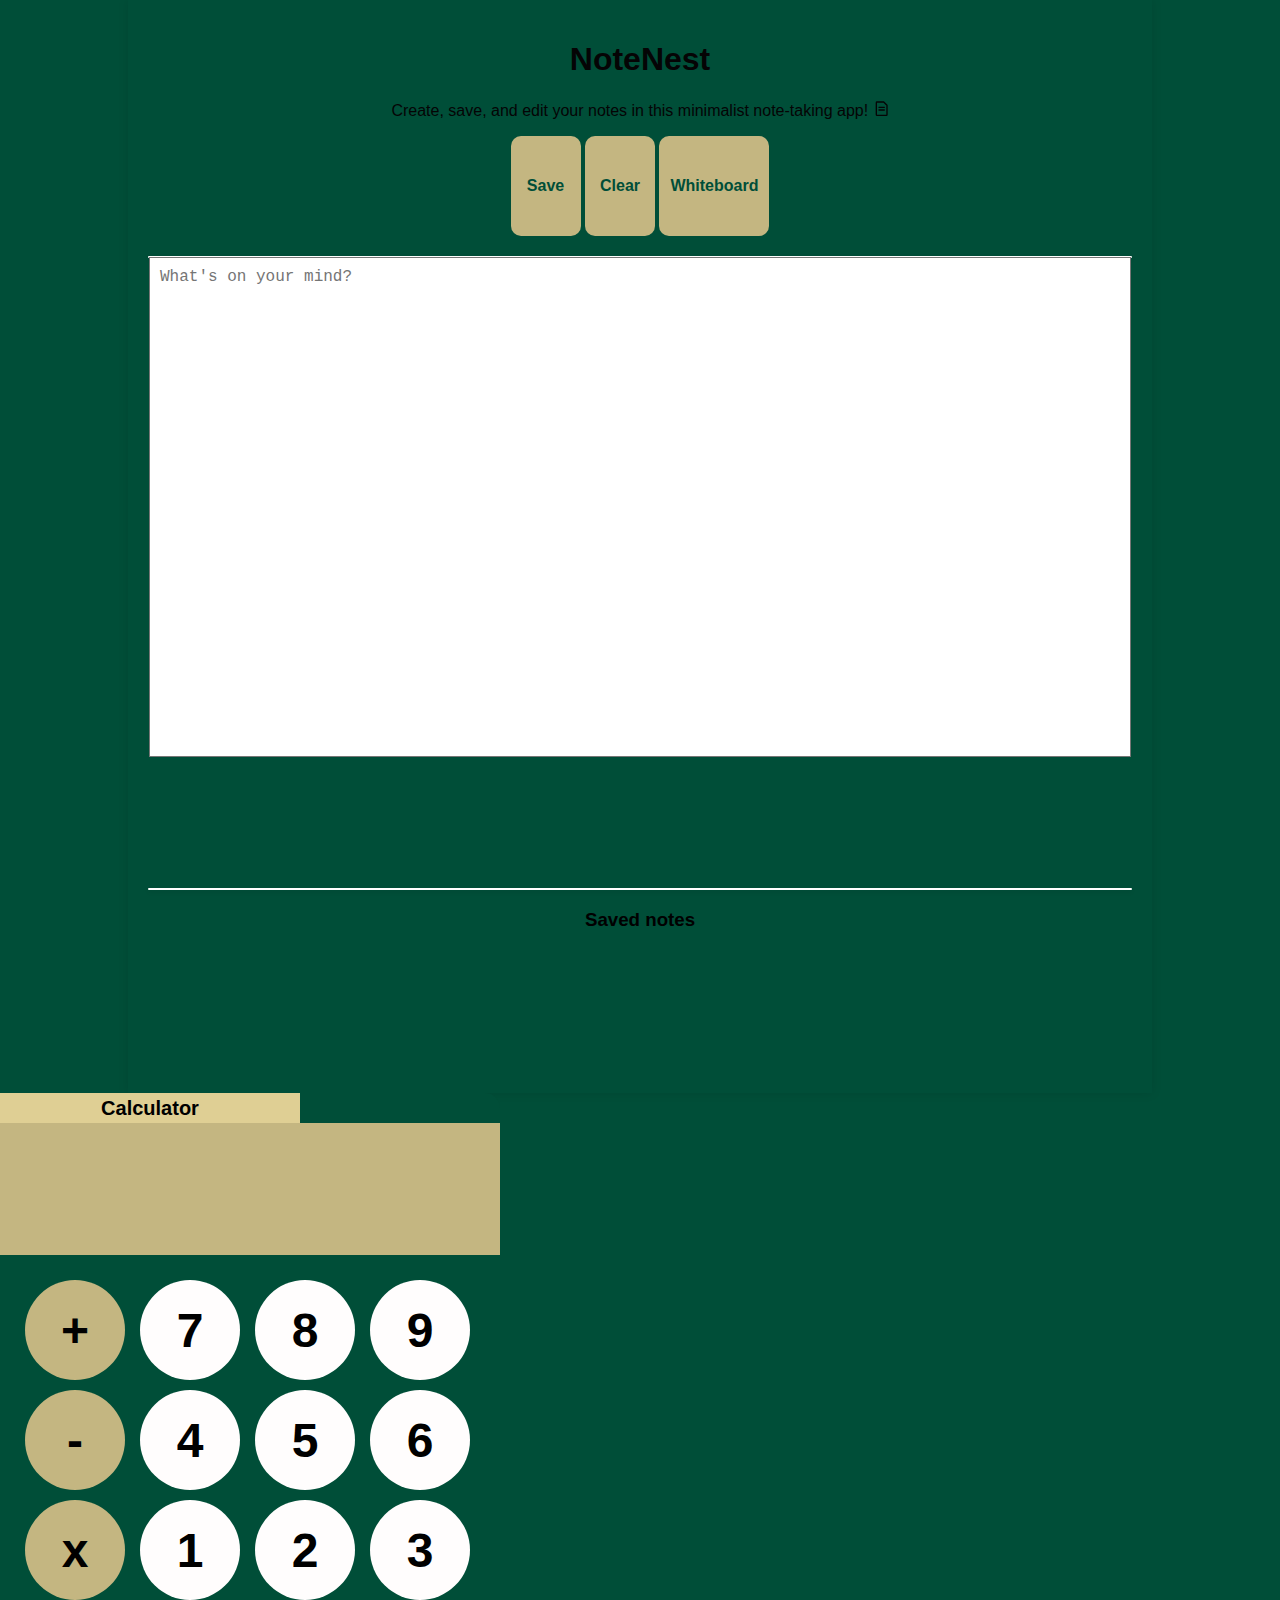
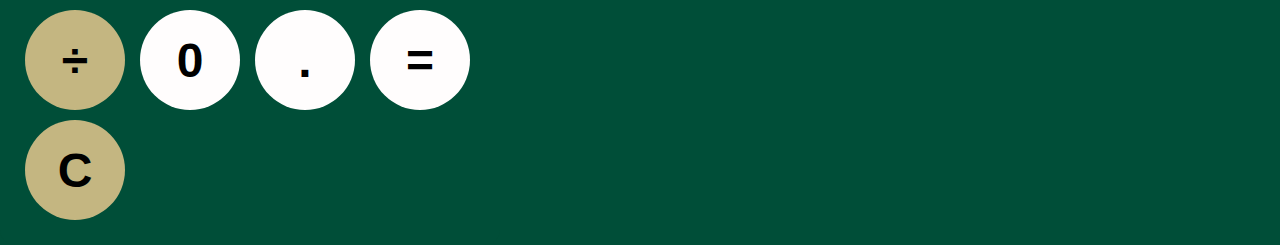
<file: index.html>
<!DOCTYPE html>
<html>
	<head>
		<meta charset="utf-8">
		<meta name="viewport" content="width=device-width, initial-scale=1, maximum-scale=1, user-scalable=0">
		<meta name="HandheldFriendly" content="true">
		<link rel="stylesheet" type="text/css" href="style.css">
		<title>Note App</title>
	</head>
	
<body onload="checkEdits()">
	<div class="container">
	<h1>NoteNest</h1>
	<p>Create, save, and edit your notes in this minimalist note-taking app!  <svg xmlns="http://www.w3.org/2000/svg" width="1em" height="1em" viewBox="-2 -2 48 48"><g fill="none" stroke="currentColor" stroke-linejoin="round" stroke-width="4"><path d="M8 6a2 2 0 0 1 2-2h20l10 10v28a2 2 0 0 1-2 2H10a2 2 0 0 1-2-2z"/><path stroke-linecap="round" d="M16 20h16m-16 8h16"/></g></svg></p>

	<div class="buttons">
	<button class="save-button" onclick="newElement()">Save</button>
	<button class="delete-button" onclick="clearElement()">Clear</button>
	<button class="whiteboard-button" onclick="localStorage.removeItem('currentDrawing'); window.location='whiteboard.html';">Whiteboard</button>
	</div>
	
	<div id="myDiv" class="new-note">
		<textarea id="myInput" placeholder="What's on your mind?"></textarea>
	</div>
	
	<div class="notespace">
	</div>

	<h3>Saved notes</h3>
	
	<div id="emptytext"></div>
	<div id="update"></div> 
	<ul id="saved-notes" contenteditable="true"></ul>
	<ul id="myNotes" contenteditable="true">
	</ul>
	</div>
	</div>

	<div id="calculator" class="draggable">
		<button onclick="toggleCalculator()" class="toggle-btn">Calculator </button>
		<div id="calculator-body" style="display: block;">
			<input id="display" readonly>
			<div id="keys">
	
        <button onclick="appendToDisplay('+')" class="operator-btn">+</button>
        <button onclick="appendToDisplay('7')">7</button>
        <button onclick="appendToDisplay('8')">8</button>
        <button onclick="appendToDisplay('9')">9</button>
        <button onclick="appendToDisplay('-')" class="operator-btn">-</button>
        <button onclick="appendToDisplay('4')">4</button>
        <button onclick="appendToDisplay('5')">5</button>
        <button onclick="appendToDisplay('6')">6</button>
        <button onclick="appendToDisplay('x')" class="operator-btn">x</button>
        <button onclick="appendToDisplay('1')">1</button>
        <button onclick="appendToDisplay('2')">2</button>
        <button onclick="appendToDisplay('3')">3</button>
        <button onclick="appendToDisplay('÷')"class="operator-btn"> ÷</button>
        <button onclick="appendToDisplay('0')">0</button>
        <button onclick="appendToDisplay('.')">.</button>
        <button onclick="calculate()">=</button>
        <button onclick="clearDisplay()"class="operator-btn">C</button>

    </div>


</div>
<script src="main.js"></script>



</body>
</html>
</file>
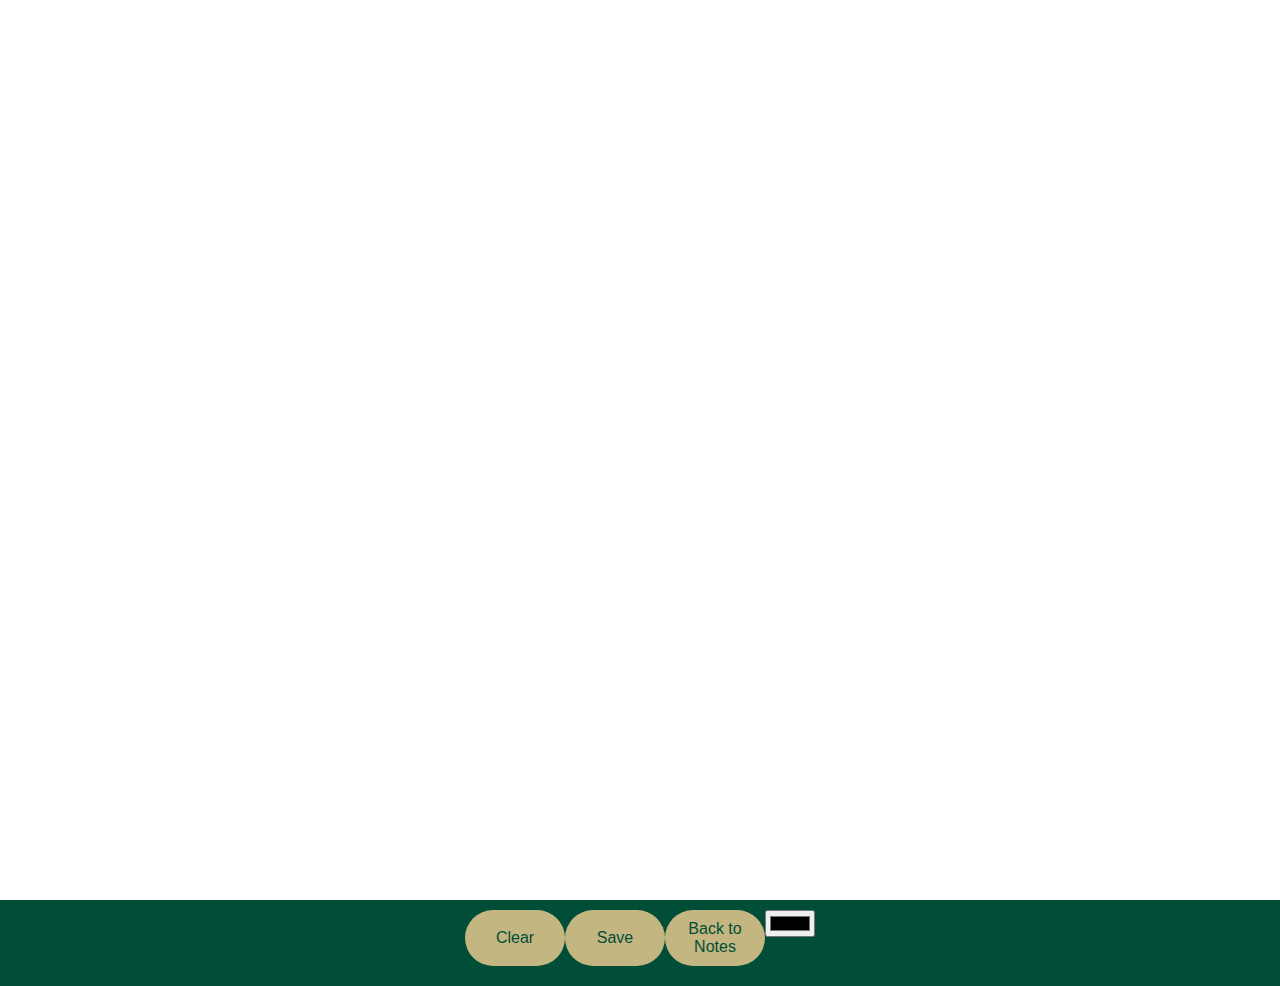
<file: whiteboard.html>
<!DOCTYPE html>
<html lang="en">
<head>
    <meta charset="UTF-8">
    <meta name="viewport" content="width=device-width, initial-scale=1.0">
    <title>Whiteboard</title>
    <link rel="stylesheet" href="whiteboard.css">
</head>
<body>
    <canvas id="whiteboard"></canvas>
    <div class="toolbar">
        <button onclick="clearCanvas()">Clear</button>
        <button onclick="saveDrawing()">Save </button>
        <button onclick="window.location.href='index.html'">Back to Notes</button>
        <input type="color" id="colorPicker">
    </div>
    <script src="whiteboard.js"></script>
</body>
</html>
</file>
<file: style.css>
body {
  font-family: sans-serif;
  font-size: 16px;
  padding: 0;
  margin: 0;
  background-color: rgb(0, 78, 56);
}

.container {
  box-shadow: 0 0 10px rgba(0,0,0,0.1);
  margin: auto;
  width: 80%;
  padding: 20px;
  overflow: hidden; 
}

.new-note, .notespace {
  background-color: white;
  padding: 1px;
  margin-top: 10px;
  border-radius: 10px;
  box-shadow: 0 2px 4px rgba(0,0,0,0.1);
}

.edit, .close {
  cursor: pointer;
  padding: 5px 8px;
  margin-left: 5px;
  border-radius: 4px;
  background-color: lightgray;
}

.edit:hover, .close:hover {
  background-color: darkgray;
}

.title-container {
  display: flex;
  justify-content: space-between;
  align-items: center;
  background-color: #f0f0f0;
  padding: 10px;
  margin-top: 5px;
  border-radius: 5px;
}

h2 {
  margin: 0;
  flex-grow: 1; /* Ensures the title takes the remaining space, pushing the close button to the right */
  cursor: pointer;
}

.close {
  margin-left: 20px;
  cursor: pointer;
  font-weight: bold;
  color: #cc0000;
  border: none;
  background: none;
  font-size: 1.2rem;
}

p {
  font-size: 16px;
  margin-top: 0;
}

* {
  box-sizing: border-box; 
}
.draggable {
  position: absolute;
  cursor: move;
  
}

/* Remove margin and padding from the note */
ul {
  margin: 0;
  padding: 0;
}

h1, p {
  color: #050405;
  text-align: center;
}
h3 {
  color:rgb(0, 0, 0);
  text-align: center;
}

textarea {
  margin: 0;
  border-radius: 0;
  width: 100%;
  height: 500px;
  padding: 10px;
  float: left;
  font-size: 16px;
  resize: none;
}

.notespace {
  margin-top: 70vh;
}

/* Style the button*/
.delete-button, .save-button{
  padding: 10px;
  background: rgb(196, 182, 129);
  color: rgb(0, 78, 56);
  text-align: center;
  font-size: 16px;
  cursor: pointer;
  transition: 0.3s;
  border-radius: 10px;
  border: none;
  margin-bottom: 10px;
  width: 70px;
}

.whiteboard-button{
  padding: 10px;
  background: rgb(196, 182, 129);
  color: rgb(0, 78, 56);
  text-align: center;
  font-size: 16px;
  cursor: pointer;
  transition: 0.3s;
  border-radius: 10px;
  border: none;
  margin-bottom: 10px;
  width: 110px;
}

/* Move the buttons to center*/
.buttons {
  text-align: center;
}

/* Style the notes */
ul li {
  cursor: pointer;
  position: relative;
  padding: 12px 8px 12px 40px;
  background: rgb(196, 182, 129);

  font-size: 18px;
  transition: 0.2s;
  -webkit-user-select: none;
  -moz-user-select: none;
  -ms-user-select: none;
  user-select: none;
}

/* Set all odd notes to a different color */
ul li:nth-child(odd){
  background-color: rgb(223, 207, 148);
}

/* Style the edit button */
.edit {
  position: absolute;
  right: 0;
  top: 0;
  padding: 12px 46px 12px 16px;
  color: #23b910;

}

/* Style the changes saved message*/
#update {
  margin-bottom: 10px;
  color: green;
  text-align: center;
  padding: 12px;
  border-color: green;
}

/* Style the changes saved message*/
#emptytext {
  margin-bottom: 10px;
  color: red;
  text-align: center;
  padding: 12px;
  border-color: red;
}

@media(max-width: 768px){
  textarea {
    width: 100%;
  }
}
.toggle-btn {
  width: 300px;         
  height: 30px;       
  font-size: 20px;     
  line-height: 30px;   
  padding: 0;          
  text-align: center;  
  background-color:rgb(223, 207, 148);
  color: black;
  border: none;
  cursor: pointer;
  display: inline-block; /* Added to keep the button in line and block-like */
  border-radius: 0;
}

#calculator{
  font-family: Arial, Helvetica, sans-serif;
  background-color: rgb(0, 78, 56);
  border-radius: 15px;
  max-width: 500px;
  transition: height 0.5s ease;
  position: absolute;
}

#display{
  width: 100%;
  padding: 20px;
  font-size: 5rem;
  text-align: left;
  border: none;
  background-color: rgb(196, 182, 129);
  color: black;
  cursor: move;
}

#keys{
  display: grid;
  grid-template-columns: repeat(4, 1fr);
  gap: 10px;
  padding: 25px;
}

button{
  width: 100px;
  height: 100px;
  border-radius: 50px;
  border: none;
  background-color: rgb(255, 253, 253);
  color: black;
  font-size: 3rem;
  font-weight: bold;
  cursor: pointer;
}

button:hover{
  background-color: rgb(107, 107, 107);
}
button:active{
  background-color: rgb(144, 144, 144);

}
.operator-btn{
  background-color: rgb(196, 182, 129);
}
.operator-btn:hover{
  background-color: rgb(142, 130, 89);
}
.operator-btn:active{
  background-color: rgb(175, 157, 92);
}
</file>
<file: whiteboard.css>
body, html {
    height: 100%;
    margin: 0;
    display: flex;
    flex-direction: column;
    background-color: rgb(0, 78, 56);
}

canvas {
    background-color: #fff;
    cursor: crosshair;
    flex-grow: 1;
}

.toolbar {
    background-color: #f1f1f1;
    padding: 10px;
    display: flex;
    justify-content: center;
    background-color: rgb(0, 78, 56);
}

button {
    padding: 10px;
    background: rgb(196, 182, 129);
    color: rgb(0, 78, 56);
    text-align: center;
    font-size: 16px;
    cursor: pointer;
    transition: 0.3s;
    border-radius: 70px;
    border: none;
    margin-bottom: 10px;
    width: 100px;
}
</file>
